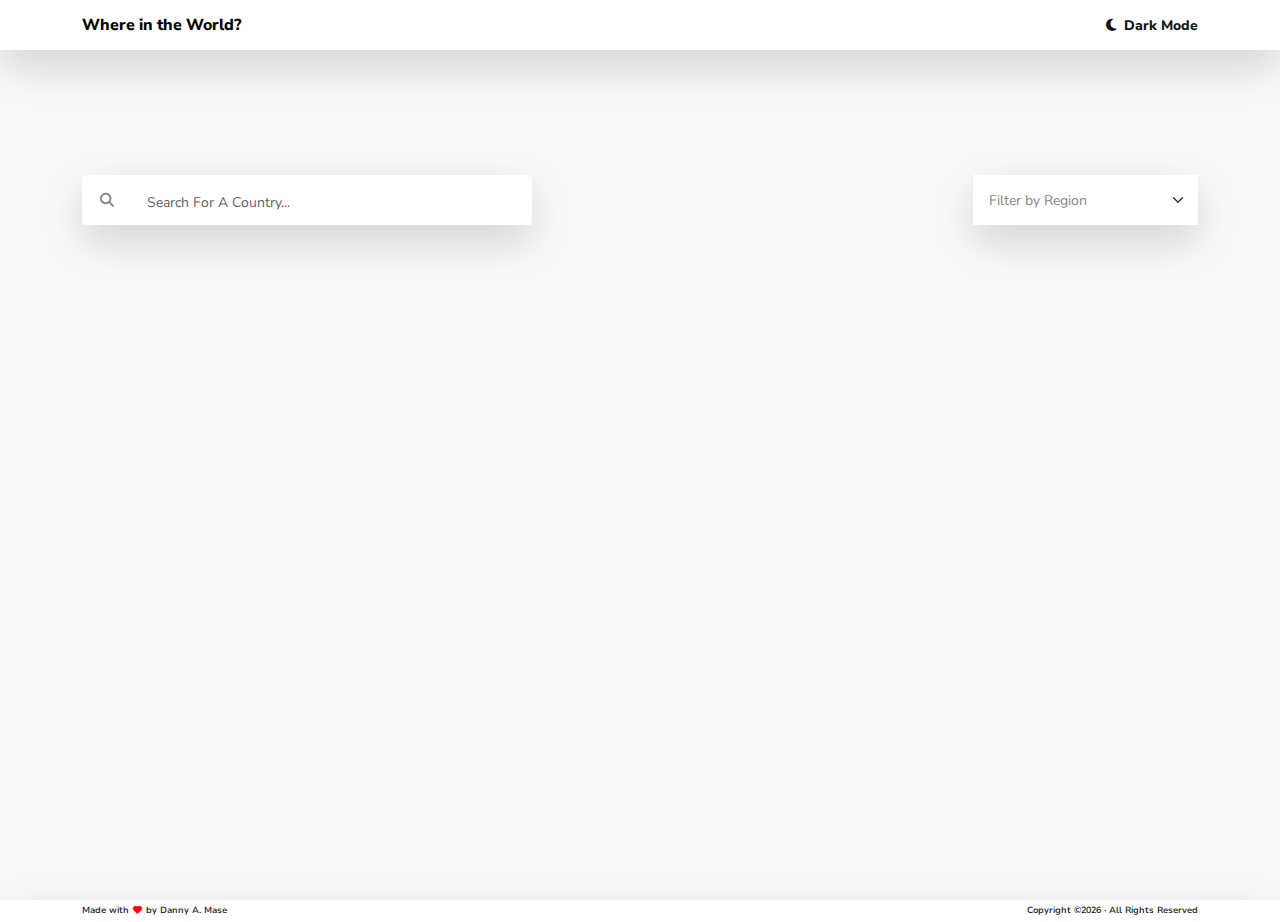
<file: index.html>
<!DOCTYPE html>
<html lang="en">
<head>
    <meta charset="UTF-8">
    <meta http-equiv="X-UA-Compatible" content="IE=edge">
    <meta name="viewport" content="width=device-width, initial-scale=1.0">
    <title>Page Not Found</title>
</head>
<body>
    <script>
        window.location.replace("./src/index.html");
    </script>
</body>
</html>
</file>
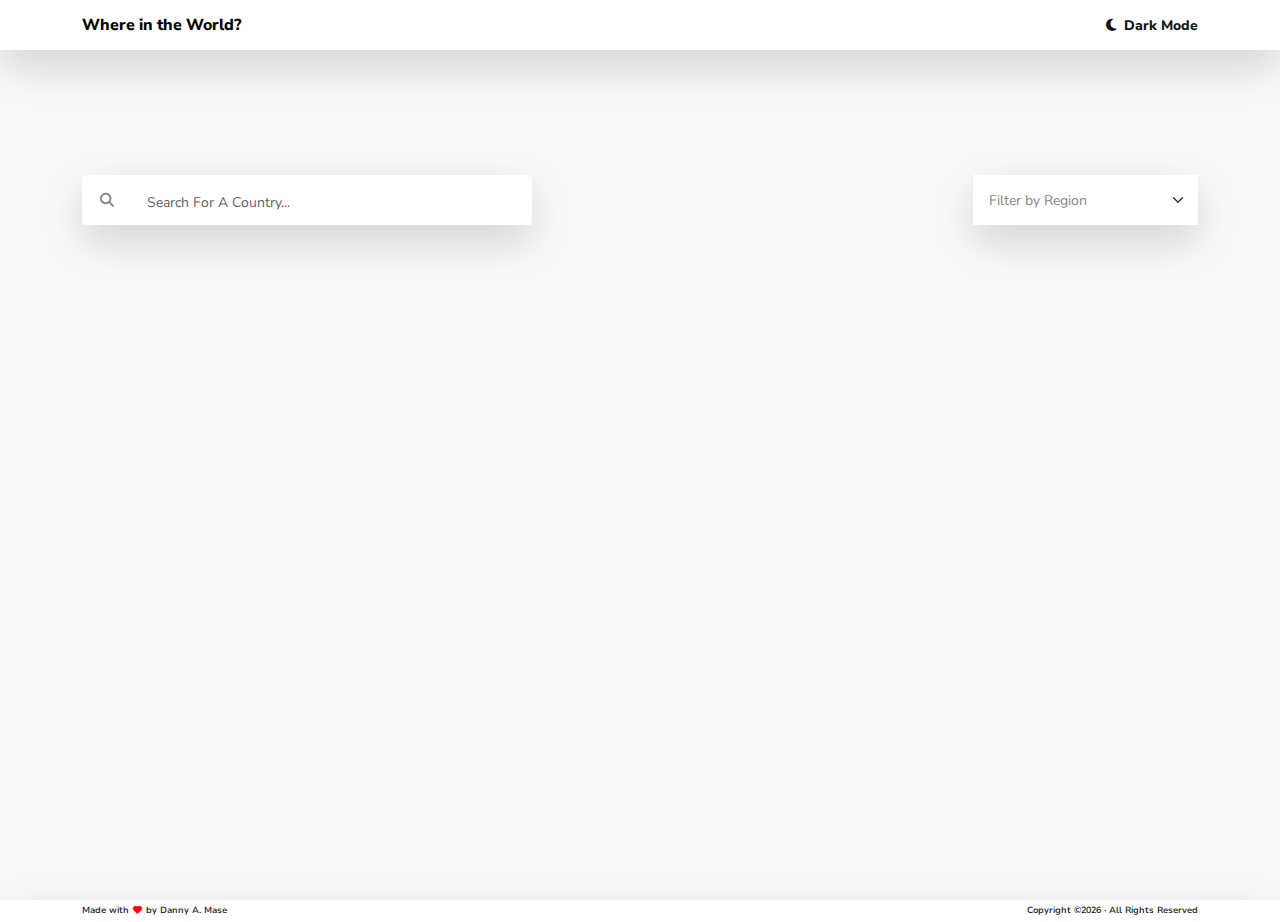
<file: src/index.html>
<!DOCTYPE html>
<!--[if lt IE 7]>      <html class="no-js lt-ie9 lt-ie8 lt-ie7"> <![endif]-->
<!--[if IE 7]>         <html class="no-js lt-ie9 lt-ie8"> <![endif]-->
<!--[if IE 8]>         <html class="no-js lt-ie9"> <![endif]-->
<!--[if gt IE 8]>      <html class="no-js"> <!-<![endif]-->
<html lang="en-US" class="fullscreen no-js">

<head>
    <!--/ Meta Tags /-->
    <meta charset="utf-8">
    <meta name="viewport" content="width=device-width, initial-scale=1">
    <meta http-equiv="X-UA-Compatible" content="IE=edge">
    <meta name="description" content="Learn about other countries using REST Countries API with search and filter features.">
    <meta name="author" content="Danny A. Mase">

    <title>Where in the World?</title>

    <!--/ StyleSheet Link /-->
    <link rel="stylesheet" href="https://cdn.jsdelivr.net/npm/bootstrap@5.2.2/dist/css/bootstrap.min.css">
    <link rel="stylesheet" href="https://cdnjs.cloudflare.com/ajax/libs/font-awesome/6.2.0/css/all.min.css">
    <link rel="preconnect" href="https://fonts.googleapis.com">
    <link rel="preconnect" href="https://fonts.gstatic.com" crossorigin>
    <link href="https://fonts.googleapis.com/css2?family=Nunito+Sans:wght@300;600;800&display=swap" rel="stylesheet">
    <link rel="stylesheet" href="./styles/main.css">
</head>

<body>
    <!--[if lt IE 7]>
        <p class="browsehappy">You are using an <strong>outdated</strong> browser. Please <a href="#">upgrade your browser</a> to improve your experience.</p>
    <![endif]-->

    <!--/ REST Countries Project STARTS HERE... /-->
    <main id="main">

        <!--/ Navbar /-->
        <nav class="navbar navbar-expand-lg shadow-lg" id="navbar">
            <div class="container navbar-container d-flex justify-content-between">
                <a href="./index.html" class="navbar-brand">Where in the World?</a>
                <a href="#" class="toggle-switch" id="toggleMode" onclick="toggleThemeMode()"><i class="fa fa-moon fa-fw"></i> Dark Mode</a>
            </div>
        </nav>

        <div class="container">

            <!--/ Controls Container /-->
            <div id="controls_container">
                <!--/ Form Control /-->
                <div id="searchBox">
                    <div class="input-group input-group-lg shadow-lg">
                        <span class="input-group-text" id="search_icon"><i class="fa fa-search fa-fw"></i></span>
                        <input type="search" placeholder="Search For A Country..." aria-label="Search For A Country..."
                            class="form-control" id="search_input" title="Please Check Spelling"
                            aria-describedby="search_icon" aria-required="true">
                    </div>
                </div>
                <!--/ Select Control /-->
                <div id="selectBox">
                    <select name="sortBy" id="selectRegion" class="form-select form-select-lg shadow-lg">
                        <option value="all" class="filter-selection" selected>Filter by Region</option>
                        <option value="africa" class="filter-selection">Africa</option>
                        <option value="americas" class="filter-selection">America</option>
                        <option value="antarctic" class="filter-selection">Antarctic</option>
                        <option value="asia" class="filter-selection">Asia</option>
                        <option value="europe" class="filter-selection">Europe</option>
                        <option value="oceania" class="filter-selection">Oceania</option>
                    </select>
                </div>
            </div>

            <div class="card-group" id="showCountries">
                <!--/ Country Cards /-->
            </div>

            <div class="detail-card" id="showCountryDetail">
                <!--/ Detail Card /-->
            </div>

        </div>
    </main>

    <!--/ Back To Top Button /-->
    <button class="btn btn-sm btn-back-to-top shadow-lg" id="backToTop" onclick="backToTop()" title="Back to top!"><i class="fa fa-chevron-up fa-fw shadow-lg"></i></button>

    <!--/ Footer /-->
    <footer class="shadow-lg footer">
        <div class="container footer-container d-flex align-items-center justify-content-between">
            <span class="text-start">Made with <i class="fa fa-heart fa-fw" style="color:#ff0000;"></i> by Danny A.
                Mase</span>
            <span class="text-end" id="copyright">Copyright &copy<span id="currentYear"></span> &middot; All Rights
                Reserved</span>
        </div>
    </footer>

    <!--/ JavaScript Tags /-->
    <script src="https://cdnjs.cloudflare.com/ajax/libs/jquery/3.6.1/jquery.min.js"></script>
    <script src="https://cdn.jsdelivr.net/npm/bootstrap@5.2.2/dist/js/bootstrap.bundle.min.js"></script>
    <script src="./scripts/app.js" async defer></script>
</body>

</html>
</file>
<file: src/styles/main.css>
@charset "UTF-8";

:root {
    /* Primary Color */
    --bg-darkMode: hsl(207, 26%, 17%);
    --bg-lightMode: hsl(0, 0%, 98%);
    --txt-darkBlue: hsl(200, 15%, 8%);
    --txt-white: hsl(0, 0%, 100%);
    --ele-darkMode: hsl(209, 23%, 22%);
    --txt-input: hsl(0, 0%, 52%);

    /* Typography */
    --font-family: "Nunito Sans", sans-serif;
    --fw-default: 300;
    --fw-bold: 600;
    --fw-bolder: 800;
    --fs-homePage: 14px;
    --fs-detailPage: 16px;

    --box-shadow: 0px 0px 28px 14px rgba(232, 232, 232, 1);
}

.fullscreen {
    height: 100%;
    -webkit-font-smoothing: antialiased;
    -moz-font-smoothing: grayscale;
    -webkit-text-size-adjust: 100%;
    -moz-text-size-adjust: 100%;
    outline: none;
    touch-action: manipulation;
    box-sizing: border-box;
}

*,
*::after,
*::before {
    -webkit-box-sizing: border-box;
    -moz-box-sizing: border-box;
    box-sizing: inherit;
    scroll-behavior: smooth;
}

body {
    height: 100%;
    font-family: var(--font-family);
    font-weight: var(--fw-default);
    font-size: var(--fs-homePage);
    margin: 0;
    padding: 0;
    background-color: var(--bg-lightMode);
    color: var(--txt-darkBlue);
    -webkit-tap-highlight-color: rgb(0, 0, 0);
}

main {
    max-width: 100%;
    min-height: 100vh;
    margin: 0 auto;
    min-width: 0px;
    margin: auto;
}

/* MISC */
h1,
h2,
h3,
h4,
h5,
h6 {
    margin-top: 0;
    margin-bottom: 0.5rem;
    font-weight: var(--bolder-fw);
    line-height: 1.2;
}

small,
.small {
    font-size: 0.85rem;
}

ol,
ul {
    margin-left: 10px;
    padding: 0;
    list-style: none;
}

.clearfix::after,
.clearfix::before {
    content: " ";
    display: table;
}

.clearfix::after {
    clear: both;
}

a,
a:hover {
    color: inherit;
    text-decoration: none;
}

a:not([href]):not([class]),
a:not([href]):not([class]):hover {
    color: inherit;
    text-decoration: none;
}

img,
svg {
    max-width: 100%;
    height: auto;
}

em,
i {
    font-style: italic;
}

strong,
b {
    font-weight: var(--fw-bold);
}

.is-hidden {
    visibility: hidden;
}

.d-none {
    display: none;
}

.active {
    color: var(--txt-darkBlue);
}

.active:hover {
    font-weight: var(--fw-bold);
}

/* .shadow-lg {
    box-shadow: 0 1rem 3rem rgba(0, 0, 0, .175) !important;
} */


/* Navbar */
.navbar {
    width: 100%;
    margin-bottom: 125px;
    background-color: var(--txt-white);
}

.navbar a.navbar-brand {
    font-weight: var(--fw-bolder);
    font-size: var(--fs-detailPage);
}

.navbar a.toggle-switch {
    text-decoration: none;
    color: var(--txt-darkBlue);
    font-weight: var(--fw-bolder);
}

/* Controls */
#controls_container {
    width: 100%;
    position: relative;
    display: flex;
    align-items: center;
    justify-content: space-between;
    background-color: var(--bg-lightMode);
    margin-bottom: 75px;
}

/* Search Box */
#searchBox {
    width: 450px;
    position: relative;
}

.input-group-text {
    border: none;
    outline: none;
    border-radius: none;
    background-color: var(--txt-white);
    color: var(--txt-input);
}

.input-group-text i.fa-search {
    font-size: var(--fs-homePage);
}

.form-control,
.form-control:focus {
    height: 50px;
    box-shadow: none;
    border: none;
    outline: none;
    border-radius: none;
    font-size: var(--fs-homePage);
    color: var(--txt-input);
}

::placeholder {
    font-size: var(--fs-homePage);
    color: var(--txt-input);
}

::-moz-placeholder {
    font-size: var(--fs-homePage);
    color: var(--txt-input);
}

::-webkit-input-placeholder {
    font-size: var(--fs-homePage);
    color: var(--txt-input);
}

::-ms-input-placeholder {
    font-size: var(--fs-homePage);
    color: var(--txt-input);
}

/* Select Box */
#selectBox {
    width: 225px;
    position: relative;
    border: 0;
    border-radius: 0;
    outline: none;
}

.form-select,
.form-select:focus {
    height: 50px;
    border: 0;
    border-radius: 0;
    outline: none;
    font-size: var(--fs-homePage);
    color: var(--txt-input);
    caret-color: var(--txt-darkBlue);
}

/* Show Countries */
#showCountries {
    position: relative;
    display: flex;
    justify-content: space-between;
    flex-flow: row wrap;
    align-items: stretch;
    margin: 0 auto;
    background: var(--bg-lightMode);
}

#countryCard {
    width: 17rem;
    height: auto;
    border: 0;
    border-radius: 0;
    outline: none;
    background: var(--txt-white);
    margin-bottom: 40px;
    cursor: pointer;
}

#countryCard:hover {
    transform: scale(1.01);
}

#countryCard .card-img-top {
    width: 17rem;
    height: 10rem;
    display: block;
    margin: 0 auto;
    border: 0;
    border-radius: 0;
    outline: none;
}

#countryCard .card-body {
    background-color: var(--txt-white);
    font-size: var(--fs-homePage) !important;
}

#countryCard .card-title {
    font-size: var(--fs-homePage);
    margin-bottom: 15px;
    font-weight: var(--fw-bolder);
    letter-spacing: 1.2px;
}

#countryCard .card-text {
    font-size: var(--fs-homePage);
    font-weight: var(--fw-default);
    color: var(--txt-darkBlue);
    margin-bottom: 5px;
    text-align: start;
    margin-left: 0;
}

#countryCard .card-text strong {
    font-weight: var(--fw-bold) !important;
}

#countryCard .card-text strong span {
    font-size: var(--fs-homePage) !important;
}

/* Show Country Details */
.detail-card {
    width: 100%;
    height: 100%;
    position: relative;
}

.back-button-wrap {
    background-color: var(--txt-white);
    width: 100px;
    border: 0;
    margin-bottom: 75px;
    border-radius: 0;
    outline: none;
}

.back-button-wrap #backBtn {
    font-weight: var(--fw-bold);
    color: var(--txt-darkBlue);
    font-size: var(--fs-detailPage);
    border: 0;
    border-radius: 0;
    outline: none;
    padding: 7px 16px;
}

#detailCard {
    height: 100%;
    background-color: var(--bg-lightMode);
    border: 0;
    border-radius: 0;
    outline: none;
    padding-bottom: 1.1rem;
}

#detailCard:hover {
    transform: scale(1.01);
}

#country_flag {
    width: 475px;
    height: 450px;
    border: 0;
    border-radius: 0;
    outline: none;
    background-color: var(--bg-lightMode);
}

#countryName {
    font-weight: var(--fw-bolder);
    margin: 50px 0;
    letter-spacing: 1.1px;
}

#detailCard .card-body .card-text,
#detailCard .card-footer .card-text {
    font-size: var(--fs-detailPage);
    color: var(--txt-darkBlue);
}

#detailCard .card-body .card-text strong,
#detailCard .card-footer .card-text strong {
    font-weight: var(--fw-bold);
    color: var(--txt-darkBlue);
    font-size: var(--fs-detailPage);
}

#detailCard .card-footer {
    margin-top: 35px;
    border: 0;
    border-radius: 0;
    outline: none;
    font-size: var(--fs-detailPage);
    background-color: var(--bg-lightMode);
}

#detailCard .card-footer .list-inline {
    margin: 0;
    padding: 0;
    list-style: none;
    background-color: var(--bg-lightMode);
}

#detailCard .card-footer .list-inline .list-inline-item {
    border: 0;
    border-radius: 0;
    outline: none;
    display: inline-block;
    cursor: pointer; 
    text-decoration: none;
    padding: 0;
    font-size: var(--fs-detailPage);
}

#detailCard .card-footer .list-inline .list-inline-item a {
    text-decoration: none;
    cursor: pointer;
    font-size: var(--fs-detailPage);
    color: var(--txt-darkBlue);
    padding: 2px 20px;
    /* margin-left: 10px; */
}

/* Back To Top */
#backToTop {
    display: none;
    position: fixed;
    bottom: 20px;
    right: 30px;
    z-index: 99;
    border: solid thin var(--txt-input);
    outline: none;
    background-color: var(--txt-white);
    color: var(--txt-darkBlue);
    font-weight: var(--fw-bolder);
    cursor: pointer;
    padding: 10px;
    border-radius: 50%;
    font-size: var(--fs-detailPage);
}

#backToTop:hover {
    opacity: 0.6;
}

/* Footer */
.footer,
.footer .container {
    background-color: var(--txt-white);
    padding-top: 2px;
    padding-bottom: 2px;
}

.footer span {
    background-color: var(--txt-white);
    color: var(--txt-darkBlue);
    font-weight: var(--fw-bold);
    font-size: 9px;
}

.dark-mode .fullscreen, .dark-mode body {
    background-color: var(--bg-darkMode);
    color: var(--txt-white);
    width: 100%;
    min-height: 100vh;
}

.dark-mode main,
.dark-mode .navbar,
.dark-mode a.navbar-brand,
.dark-mode a.toggle-switch,
.dark-mode #controls_container,
.dark-mode #searchBox,
.dark-mode .input-group-text,
.dark-mode .input-group-text i.fa-search,
.dark-mode .form-control,
.dark-mode ::placeholder,
.dark-mode #selectBox,
.dark-mode .form-select,
.dark-mode #showCountries,
.dark-mode #countryCard,
.dark-mode #countryCard .card-body,
.dark-mode #countryCard .card-title,
.dark-mode #countryCard .card-text,
.dark-mode #countryCard .card-text stong,
.dark-mode #countryCard .card-text strong span,
.dark-mode .detail-card,
.dark-mode .back-button-wrap,
.dark-mode #backBtn,
.dark-mode #detailCard,
.dark-mode #detailCard .card-body,
.dark-mode #detailCard .card-body .card-text,
.dark-mode #detailCard .card-footer .card-text,
.dark-mode #detailCard .card-body .card-text strong,
.dark-mode #detailCard .card-footer,
.dark-mode #detailCard .card-footer .card-body,
.dark-mode #detailCard .card-footer .card-text,
.dark-mode #detailCard .card-footer .card-text strong,
.dark-mode #detailCard .card-footer .card-text strong span,
.dark-mode #detailCard .card-footer .list-inline,
.dark-mode #detailCard .card-footer .list-inline .list-inline-item {
    background-color: var(--bg-darkMode);
    color: var(--txt-white);
    caret-color: var(--txt-white);
}

.dark-mode .shadow-lg,
.dark-mode .navbar a.navbar-brand,
.dark-mode .navbar a.toggle-switch,
.dark-mode .form-control,
.dark-mode .input-group-text,
.dark-mode .input-group-text i.fa-search,
.dark-mode ::placeholder,
.dark-mode .form-select,
.dark-mode #countryCard,
.dark-mode #countryCard .card-body,
.dark-mode #countryCard .card-title,
.dark-mode #countryCard .card-text,
.dark-mode #countryCard .card-text stong,
.dark-mode #countryCard .card-text strong span,
.dark-mode .back-button-wrap,
.dark-mode #backBtn,
.dark-mode #detailCard .card-footer .list-inline .list-inline-item a,
.dark-mode #backToTop,
.dark-mode .footer,
.dark-mode .footer .container,
.dark-mode .footer span {
    background-color: var(--ele-darkMode);
    color: var(--txt-white);
    caret-color: var(--txt-white);
}

/* Media Queries */

@media (min-width: 768px) and (max-width: 1025px) {

    /* Laptop Screen and higher (Desktop) */
    [class*="col-"] {
        width: 100%;
        height: auto;
    }
    
    .col-1 {
        width: 8.33%;
    }

    .col-2 {
        width: 16.66%;
    }

    .col-3 {
        width: 25%;
    }

    .col-4 {
        width: 33.33%;
    }

    .col-5 {
        width: 41.66%;
    }

    .col-6 {
        width: 50%;
    }

    .col-7 {
        width: 58.33%;
    }

    .col-8 {
        width: 66.66%;
    }

    .col-9 {
        width: 75%;
    }

    .col-10 {
        width: 83.33%;
    }

    .col-11 {
        width: 91.66%;
    }

    .col-12 {
        width: 100%;
    }
}

@media (min-width: 320px) and (max-width: 767px) {

    /* Mobile Screen (Portrait) and higher (Landscape) */
    [class*="col-"] {
        width: 100%;
        height: auto;
    }

    .navbar {
        margin-bottom: 50px;
    }

    #controls_container {
        display: block;
        align-items: flex-start;
        justify-content: flex-start;
        text-align: start;
        padding-left: 30px;
    }

    #searchBox {
        width: 376px;
        margin-bottom: 50px;
    }

    #showCountries {
        width: 100%;
        margin: 0 auto;
        padding-left: 80px;
    }

    .detail-card {
        padding-left: 25px;
        padding-right: 25px;
        height: 100%;
    }

    #country_flag {
        height: 300px;
    }

    #countryName {
        margin-bottom: 15px;
    }

    #detailCard p.card-text {
        margin-bottom: 8px;
    }

    #detailCard .card-body {
        margin-bottom: 25px;
    }

    #detailCard .col-md-6:last-of-type {
        margin-top: 25px;
    }

    #detailCard .card-footer .card-text {
        display: flex;
    }
}
</file>
